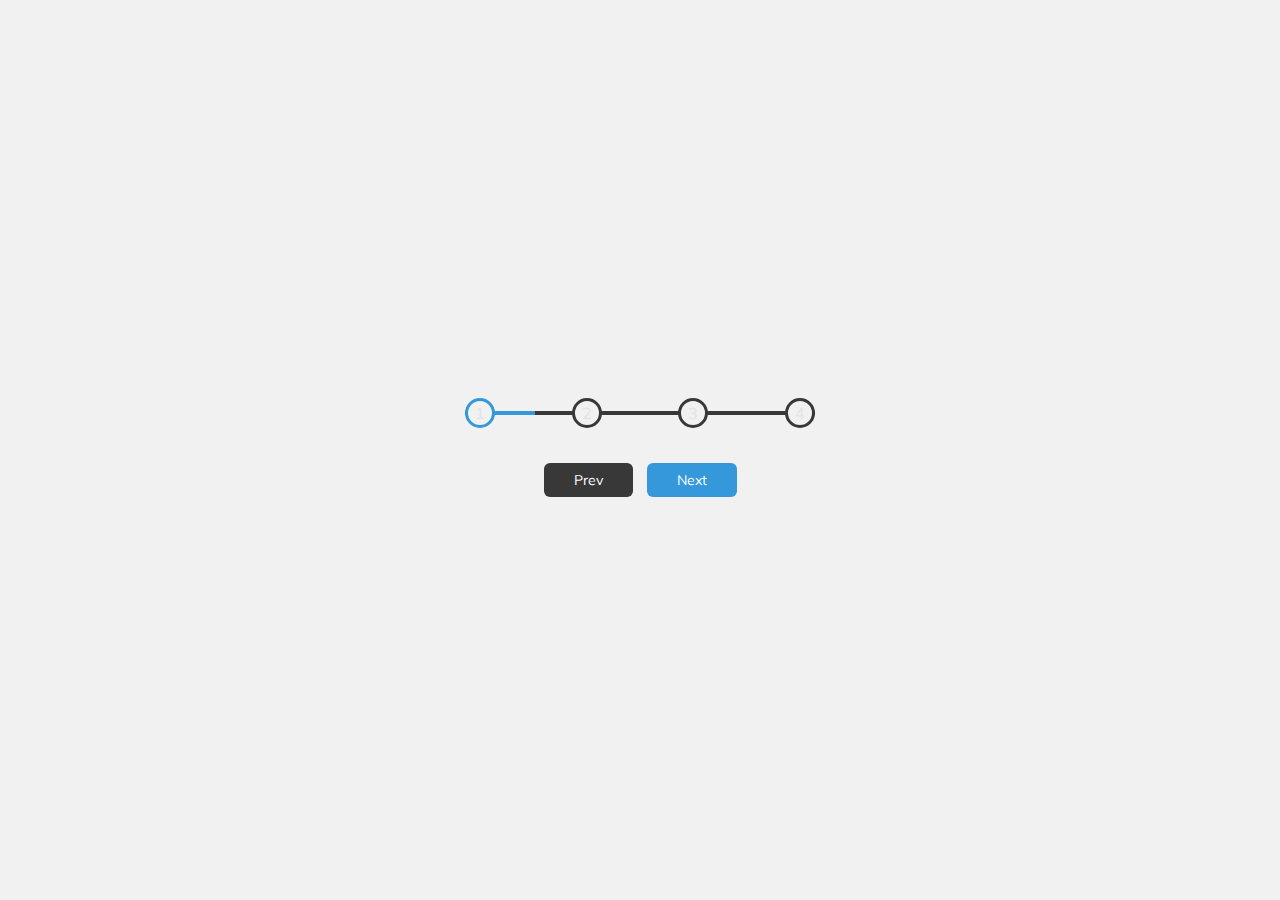
<file: TS_tutorial_50ProjectsIn50Days/Day 2 - Progress steps/index.html>
<!DOCTYPE html>
<html lang="en">
<head>
    <meta charset="UTF-8">
    <meta name="viewport" content="width=device-width, initial-scale=1.0">
    <link rel="stylesheet" href="style.css">
    <link rel="stylesheet" href="https://cdnjs.cloudflare.com/ajax/libs/font-awesome/6.6.0/css/all.min.css" integrity="sha512-Kc323vGBEqzTmouAECnVceyQqyqdsSiqLQISBL29aUW4U/M7pSPA/gEUZQqv1cwx4OnYxTxve5UMg5GT6L4JJg==" crossorigin="anonymous" referrerpolicy="no-referrer" />
    <title>Progress Steps</title>
</head>
<body>
    <div class="container">
        <div class="progress-container">
                <div class="progress" id="progress"></div>
                <div class="circle active">1</div>
                <div class="circle">2</div>
                <div class="circle">3</div>
                <div class="circle">4</div>
        </div>
    <button class="btn" id ="prev" disabled>Prev</button>
    <button class="btn" id ="next">Next</button>
    </div>
    <script src="script.js"></script>
</body>
</html>
</file>
<file: TS_tutorial_50ProjectsIn50Days/Day 2 - Progress steps/style.css>
@import url('https://fonts.googleapis.com/css?family=Muli&display=swap');

:root {
  --line-border-fill: #3498db;
  --line-border-empty: #383838;

}

* {
  box-sizing: border-box;
}

body {
  background-color: #f1f1f1;
  font-family: 'Muli', sans-serif;
  display: flex;
  align-items: center;
  justify-content: center;
  height: 100vh;
  overflow: hidden;
  margin: 0;
}

.container {
  text-align: center;
}

.progress-container {
  display: flex;
  justify-content: space-between;
  position: relative;
  margin-bottom: 30px;
  max-width: 100%;
  width: 350px;
}

.progress-container::before {
  content: '';
  background-color: var(--line-border-empty);
  position: absolute;
  top: 50%;
  left: 0;
  transform: translateY(-50%);
  height: 4px;
  width: 100%;
  z-index: -1;
}

.progress {
  background-color: var(--line-border-fill);
  position: absolute;
  top: 50%;
  left: 0;
  transform: translateY(-50%);
  height: 4px;
  width: 20%;
  z-index: -1;
  transition: 0.4s ease;
}

.circle {
  background-color: #f1f1f1;
  color:#e2e2e2;
  border-radius: 50%;
  height: 30px;
  width: 30px;
  display: flex;
  align-items: center;
  justify-content: center;
  border: 3px solid var(--line-border-empty);
  transition: 0.4s ease;
}

.circle.active {
  border-color: var(--line-border-fill);
}

.btn {
  background-color: var(--line-border-fill);
  color: #fff;
  border: 0;
  border-radius: 6px;
  cursor: pointer;
  font-family: inherit;
  padding: 8px 30px;
  margin: 5px;
  font-size: 14px;
}

.btn:active {
  transform: scale(0.98);
}

.btn:focus {
  outline: 0;
}

.btn:disabled {
  background-color: var(--line-border-empty);
  cursor: not-allowed;
}
</file>
